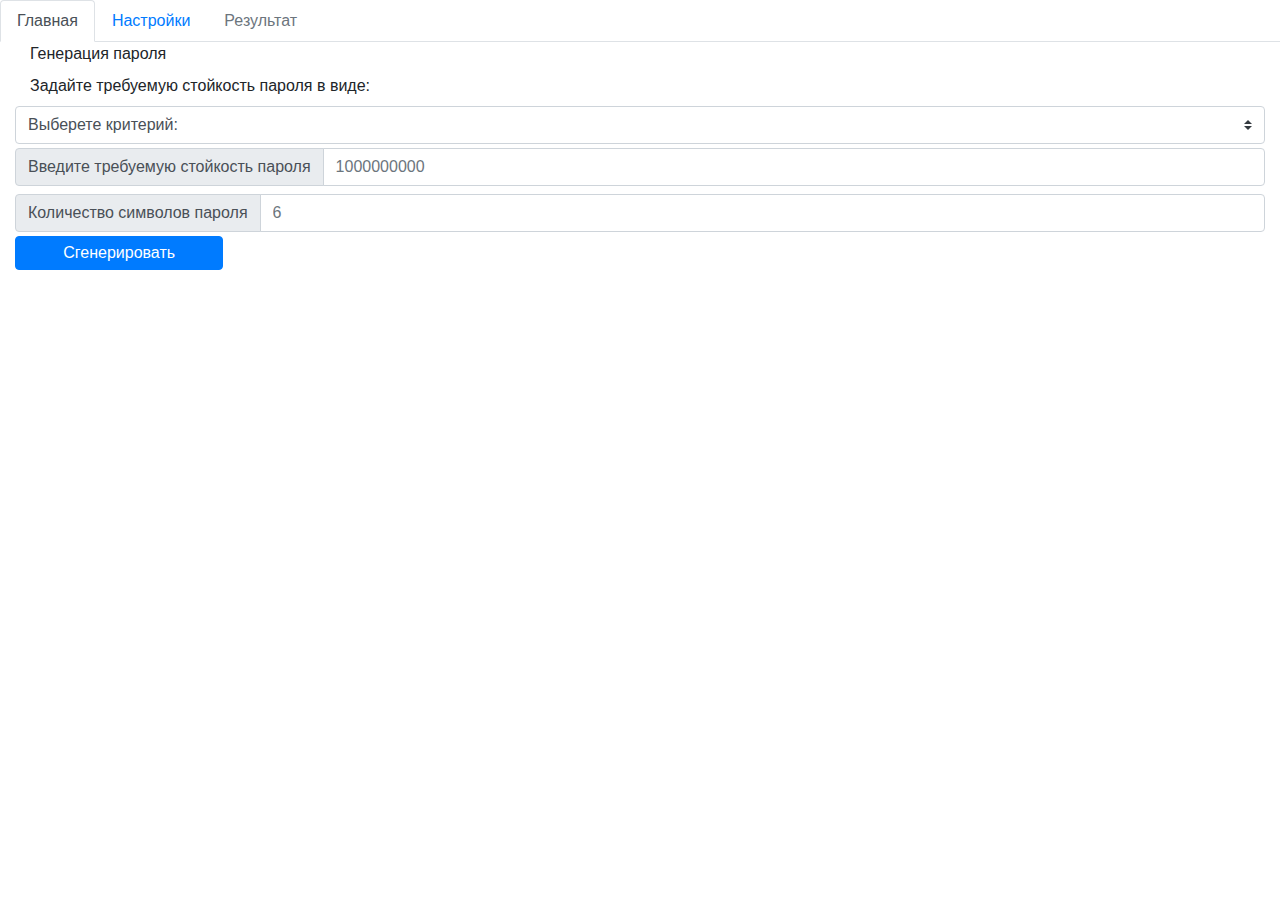
<file: lab1/HTML/index.html>
<!doctype html>
<html lang="en">
<head>
    <!-- Required meta tags -->
    <meta charset="utf-8">
    <meta name="viewport" content="width=device-width, initial-scale=1, shrink-to-fit=no">

    <!-- Bootstrap CSS -->
    <link rel="stylesheet" type="text/css" href="css/bootstrap.min.css">
    <link rel="stylesheet" type="text/css" href="font-awesome/css/font-awesome.min.css">
    <link rel="stylesheet" type="text/css" href="css/bootstrap-table.min.css">
    <title>Password Generation</title>
</head>
<body>
<ul class="nav nav-tabs" id='my-tab'>
    <li class="nav-item">
        <a class="nav-link active" href="#home" data-toggle="tab">Главная</a>
    </li>
    <li class="nav-item">
        <a class="nav-link" href="#settings" data-toggle="tab">Настройки</a>
    </li>
    <li class="nav-item">
        <a class="nav-link disabled" id="result-link" href="#result" data-toggle="tab"> Результат</a>
    </li>
</ul>
<div class="tab-content">
    <div class="tab-pane active" id="home" role="tabpanel" aria-labelledby="home-tab">
        <div class="container-fluid">
            <label class="control-label col-12">Генерация пароля</label>
            <label class="control-label col-12">Задайте требуемую стойкость пароля в виде:</label>
            <select name="method" id="method" class="custom-select col-12 py-1">
                <option selected disabled>Выберете критерий:</option>
                <option value="1">Полное число вариантов перебора</option>
                <option value="2">Среднее число вариантов перебора</option>
                <option value="3">Среднее время перебора</option>
            </select>
            <div class="input-group py-1">
                <div class="input-group-prepend">
                    <span class="input-group-text">Введите требуемую стойкость пароля</span>
                </div>
                <input type="number" min="1" class="form-control" id="strength" placeholder="1000000000">
            </div>
            <div class="input-group py-1">
                <div class="input-group-prepend">
                    <span class="input-group-text">Количество символов пароля</span>
                </div>
                <input type="number" min="1" class="form-control" id="length" placeholder="6">
            </div>
            <button type="submit" id="generate" class="btn btn-primary py-1 col-2">Сгенерировать</button>
        </div>
    </div>
    <div class="tab-pane" id="settings" role="tabpanel" aria-labelledby="settings-tab">
        <div class="container-fluid">
                <div class="row app-region pt-3">
                    <!--main content-->
                    <div class="col-6 row h-200 alphabet-settings">
                        <h6 class="col-12">
                            <span >Параметры базового алфавита</span>
                        </h6>
                        <div class="form-group col-5 ml-2 form-check">
                            <input type="checkbox" class="form-check-input alphabet-options" id="check-lu">
                            <label class="form-check-label" for="check-lu">
                                <span >
                                    Включать прописные латинские буквы
                                </span>
                            </label>
                        </div>
                        <div class="form-group col-5 ml-2 form-check">
                            <input type="checkbox" class="form-check-input alphabet-options" id="check-ll">
                            <label class="form-check-label" for="check-ll">
                                <span >
                                    Включать строчные латинские буквы
                                </span>
                            </label>
                        </div>
                        <hr class="col-11">
                        <div class="form-group col-5 ml-2 form-check">
                            <input type="checkbox" class="form-check-input alphabet-options" id="check-ru">
                            <label class="form-check-label" for="check-ru">
                                <span >
                                    Включать прописные русские буквы
                                </span>
                            </label>
                        </div>
                        <div class="form-group col-5 ml-2 form-check">
                            <input type="checkbox" class="form-check-input alphabet-options" id="check-you">
                            <label class="form-check-label" for="check-you">
                                <span >
                                    Включать Ё
                                </span>
                            </label>
                        </div>
                        <div class="form-group col-5 ml-2 form-check">
                            <input type="checkbox" class="form-check-input alphabet-options" id="check-rl">
                            <label class="form-check-label" for="check-rl">
                                <span >
                                    Включать строчные русские буквы
                                </span>
                            </label>
                        </div>
                        <div class="form-group col-5 ml-2 form-check">
                            <input type="checkbox" class="form-check-input alphabet-options" id="check-yo">
                            <label class="form-check-label" for="check-yo">
                                <span >
                                    Включать ё
                                </span>
                            </label>
                        </div>
                        <hr class="col-11">
                        <div class="form-group col-5 ml-2 form-check">
                            <input type="checkbox" class="form-check-input alphabet-options" id="check-n">
                            <label class="form-check-label" for="check-n">
                                <span >
                                    Включать цифры
                                </span>
                            </label>
                        </div>
                        <div class="form-group col-5 ml-2 form-check">
                            <input type="checkbox" class="form-check-input alphabet-options" id="check-sp">
                            <label class="form-check-label" for="check-sp">
                                <span >
                                    Включать специальные символы
                                </span>
                            </label>
                        </div>
                        <div class="form-group ml-2">
                            <label>
                                <span >Количество символов базового алфавита</span>
                            </label>
                            <span class="size-basic-alphabet h6">0</span>
                        </div>
                    </div>
                    <div class="col-6 h-200">
                        <table id="table-codes" class="col-12"
                            data-search="true"
                            data-show-refresh="false"
                            data-show-toggle="false"
                            data-show-columns="false"
                            data-show-export="true"
                            data-detail-view="false"
                            data-minimum-count-columns=3
                            data-show-pagination-switch="false"
                            data-pagination="true"
                            data-smart-display="true"
                            data-sort-class="text-secondary"
                            data-page-size="5"
                            data-id-field="id"
                            data-side-pagination="client">
                        </table>
                    </div>
                    <hr class="col-11">
                </div>
                <div class="row">
                    <div class="col-6 mb-5 pb-5">
                        <h6 class="col-12">
                            <span >Исследование стойкости паролей</span>
                        </h6>
                        <div class="mb-3">
                            <label for="maxlength">
                                <span >Введите максимальную длину пароля</span>
                            </label>
                            <input type="number" min="1" class="form-control" name="maxlength" id="maxlength" placeholder="100">

                        </div>
                        <div class="mb-3">
                            <label for="hackspeed">
                                <span class="lang en"></span>
                                <span >Введите скорость перебора паролей</span>
                            </label>
                            <input type="text" class="form-control" name="hackspeed" id="hackspeed" placeholder="1000000">
                        </div>
                        <div class="mb-3">
                            <button class="btn btn-success col-12  calculate-complexity">
                                <span >Пуск</span>
                            </button>
                        </div>
                    </div>
                    <div class="col-6 h-200 pt-0 mb-5">
                        <table id="table-strength" class="col-12 mt-0"
                            data-search="true"
                            data-show-refresh="false"
                            data-show-toggle="false"
                            data-show-columns="false"
                            data-show-export="true"
                            data-detail-view="false"
                            data-minimum-count-columns=3
                            data-show-pagination-switch="false"
                            data-pagination="true"
                            data-smart-display="true"
                            data-sort-class="text-secondary"
                            data-page-size="5"
                            data-id-field="id"
                            data-side-pagination="client">
                        </table>
                    </div>
                </div>
        </div>            
    </div>
    <div class="tab-pane" id='result' role="tabpanel" aria-labelledby="result-tab">
        <div class="container-fluid">
            <label class="label-control">Пароль</label>
            <div id="password-result" class="row col-12">
            </div>
        </div>
    </div>
</div>
<!-- jQuery first, then Popper.js, then Bootstrap JS -->
<script type="text/javascript" src="js/jquery.min.js"></script>
<script type="text/javascript" src="js/popper.min.js"></script>
<script type="text/javascript" src="js/bootstrap.min.js"></script>
<script type="text/javascript" src="js/bootstrap-table.min.js"></script>

<script src="js/main.js"></script>
</body>
</html>
</file>
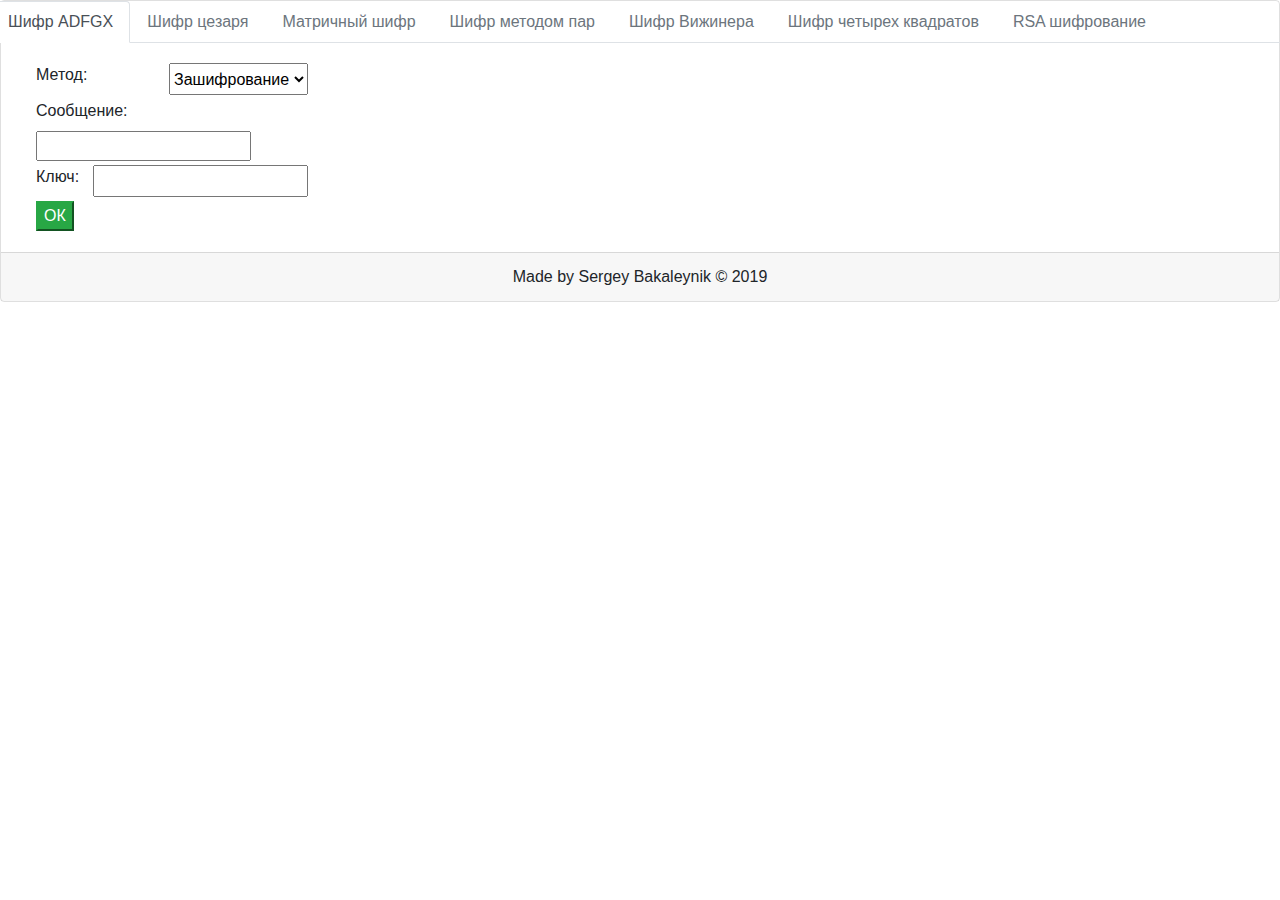
<file: cipher/done/HTML/index.html>
<!doctype html>
<html lang="en">
<head>
    <!-- Required meta tags -->
    <meta charset="utf-8">
    <meta name="viewport" content="width=device-width, initial-scale=1, shrink-to-fit=no">

    <!-- Bootstrap CSS -->
    <link rel="stylesheet" type="text/css" href="css/bootstrap.min.css">
    <link rel="stylesheet" type="text/css" href="font-awesome/css/font-awesome.min.css">
    <link rel="stylesheet" type="text/css" href="css/bootstrap-table.min.css">
    <style>
        #adfgx_alphabet-container, #pair_alphabet-container, #pair_language-container, #rsa_key_e-container{
            display: none;
        }
    </style>
    <title>Шифрование</title>
</head>
<body class="card">
<ul class="card-header-pills nav nav-tabs" id='my-tab'>
    <li class="nav-item">
        <a class="nav-link active" id="adfgx-link" href="#adfgx" data-toggle="tab">Шифр ADFGX</a>
    </li>
    <li class="nav-item">
        <a class="nav-link disabled" id="caesar-link" href="#caesar" data-toggle="tab">Шифр цезаря</a>
    </li>
    <li class="nav-item">
        <a class="nav-link disabled" id="matrix-link" href="#matrix" data-toggle="tab">Матричный шифр</a>
    </li>
    <li class="nav-item">
        <a class="nav-link disabled" id="pair-link" href="#pair" data-toggle="tab">Шифр методом пар</a>
    </li>
    <li class="nav-item">
        <a class="nav-link disabled" id="viginer-link" href="#viginer" data-toggle="tab">Шифр Вижинера</a>
    </li>
    <li class="nav-item">
        <a class="nav-link disabled" id="squares-link" href="#squares" data-toggle="tab">Шифр четырех квадратов</a>
    </li>
    <li class="nav-item">
        <a class="nav-link disabled" id="rsa-link" href="#rsa" data-toggle="tab">RSA шифрование</a>
    </li>
</ul>
<div class="tab-content card-body">
    <div class="tab-pane" id='adfgx' role="tabpanel" aria-labelledby="adfgx-tab">
        <div class="container-fluid">
            <div class="col-md-3 input-group justify-content-between mb-md-1 row">
                <label for="adfgx_method">Метод:</label>
                <select name="adfgx_method" id="adfgx_method">
                    <option value="encode">Зашифрование</option>
                    <option value="decode">Дешифрование</option>
                </select>
            </div>
            <div class="col-md-3 input-group justify-content-between mb-md-1 row">
                <label for="adfgx_message">Сообщение:</label>
                <input type="text" id="adfgx_message" name="adfgx_message">
            </div>
            <div class="col-md-3 input-group justify-content-between mb-md-1 row">
                    <label for="adfgx_key">Ключ:</label>
                    <input type="text" id="adfgx_key" name="adfgx_key">
            </div>
            <div class="col-md-3 input-group justify-content-between mb-md-1 row" id="adfgx_alphabet-container">
                <label for="adfgx_alphabet">Алфавит:</label>
                <input type="text" id="adfgx_alphabet" name="adfgx_alphabet">
            </div>
            <button class="btn-success" id="adfgx_go">ОК</button>
            <div class="row col-md-12" id="adfgx_result"></div>
        </div>
    </div>
    <div class="tab-pane" id='caesar' role="tabpanel" aria-labelledby="caesar-tab">
        <div class="container-fluid">
            <div class="col-md-3 input-group justify-content-between mb-md-1 row">
                    <label for="caesar_method">Метод:</label>
                    <select name="caesar_method" id="caesar_method">
                        <option value="encode">Зашифрование</option>
                        <option value="decode">Дешифрование</option>
                    </select>
            </div>
            <div class="col-md-3 input-group justify-content-between mb-md-1 row">
                <label for="caesar_message">Сообщение:</label>
                <input type="text" id="caesar_message" name="caesar_message">
            </div>
            <div class="col-md-3 input-group justify-content-between mb-md-1 row">
                    <label for="caesar_key">Ключ:</label>
                    <input type="number" id="caesar_key" name="caesar_key">
            </div>
            <button class="btn-success" id="caesar_go">ОК</button>
            <div class="row col-md-12" id="caesar_result"></div>
        </div>
    </div> 
    <div class="tab-pane" id='matrix' role="tabpanel" aria-labelledby="matrix-tab">
        <div class="container-fluid">
            <div class="col-md-4 input-group justify-content-between mb-md-1 row">
                <label for="matrix_method">Метод:</label>
                <select name="matrix_method" id="matrix_method">
                    <option value="encode">Зашифрование</option>
                    <option value="decode">Дешифрование</option>
                </select>
            </div>
            <div class="col-md-4 input-group justify-content-between mb-md-1 row">
                <label for="matrix_message">Сообщение:</label>
                <input type="text" id="matrix_message" name="matrix_message">
            </div>
            <div class="col-md-4 input-group justify-content-between mb-md-1 row">
                    <label for="matrix_key_n">Ключ по столбцам:</label>
                    <input type="text" id="matrix_key_n" name="matrix_key_n">
            </div>
            <div class="col-md-4 input-group justify-content-between mb-md-1 row">
                <label for="matrix_key_m">Ключ по строкам:</label>
                <input type="text" id="matrix_key_m" name="matrix_key_m">
            </div>
            <button class="btn-success" id="matrix_go">ОК</button>
            <div class="row col-md-12" id="matrix_result"></div>
        </div>
    </div> 
    <div class="tab-pane" id='pair' role="tabpanel" aria-labelledby="pair-tab">
        <div class="container-fluid">
            <div class="col-md-3 input-group justify-content-between mb-md-1 row">
                <label for="pair_method">Метод:</label>
                <select name="pair_method" id="pair_method">
                    <option value="encode">Зашифрование</option>
                    <option value="decode">Дешифрование</option>
                </select>
            </div>
            <div class="col-md-3 input-group justify-content-between mb-md-1 row">
                <label for="pair_message">Сообщение:</label>
                <input type="text" id="pair_message" name="pair_message">
            </div>
            <div class="col-md-3 input-group justify-content-between mb-md-1 row" id="pair_alphabet-container">
                <label for="pair_alphabet">Алфавит:</label>
                <input type="text" id="pair_alphabet" name="pair_alphabet">
            </div>
            <div class="col-md-3 input-group justify-content-between mb-md-1 row" id="pair_language-container">
                <label for="pair_language">Язык сообщения:</label>
                <select name="pair_language" id="pair_language">
                    <option value="ru">Русский</option>
                    <option value="en">Английский</option>
                </select>
            </div>
            <button class="btn-success" id="pair_go">ОК</button>
            <div class="row col-md-12" id="pair_result"></div>
        </div>
    </div> 
    <div class="tab-pane" id='viginer' role="tabpanel" aria-labelledby="viginer-tab">
        <div class="container-fluid">
            <div class="col-md-3 input-group justify-content-between mb-md-1 row">
                <label for="viginer_method">Метод:</label>
                <select name="viginer_method" id="viginer_method">
                    <option value="encode">Зашифрование</option>
                    <option value="decode">Дешифрование</option>
                </select>
            </div>
            <div class="col-md-3 input-group justify-content-between mb-md-1 row">
                <label for="viginer_language">Язык сообщения:</label>
                <select name="viginer_language" id="viginer_language">
                    <option value="ru">Русский</option>
                    <option value="en">Английский</option>
                </select>
            </div>
            <div class="col-md-3 input-group justify-content-between mb-md-1 row">
                <label for="viginer_message">Сообщение:</label>
                <input type="text" id="viginer_message" name="viginer_message">
            </div>
            <div class="col-md-3 input-group justify-content-between mb-md-1 row">
                    <label for="viginer_key">Ключ:</label>
                    <input type="text" id="viginer_key" name="viginer_key">
            </div>
            <button class="btn-success" id="viginer_go">ОК</button>
            <div class="row col-md-12" id="viginer_result"></div>
        </div>
    </div> 
    <div class="tab-pane" id='squares' role="tabpanel" aria-labelledby="squares-tab">
        <div class="container-fluid">
            ...
        </div>
    </div>
    <div class="tab-pane" id='rsa' role="tabpanel" aria-labelledby="rsa-tab">
        <div class="container-fluid">
            <div class="col-md-3 input-group justify-content-between mb-md-1 row">
                <label for="rsa_method">Метод:</label>
                <select name="rsa_method" id="rsa_method">
                    <option value="encode">Зашифрование</option>
                    <option value="decode">Дешифрование</option>
                </select>
            </div>
            <div class="col-md-3 input-group justify-content-between mb-md-1 row">
                <label for="rsa_language">Язык сообщения:</label>
                <select name="rsa_language" id="rsa_language">
                    <option value="ru">Русский</option>
                    <option value="en">Английский</option>
                </select>
            </div>
            <div class="col-md-3 input-group justify-content-between mb-md-1 row">
                <label for="rsa_message" id="rsa_message-label">Сообщение:</label>
                <input type="text" id="rsa_message" name="rsa_message">
            </div>
            <div class="col-md-7 row mb-md-1">
                <div class="col-md-3 input-group justify-content-between">
                        <label for="rsa_key_p">p:</label>
                        <input type="number" id="rsa_key_p" name="rsa_key_p" value="0">
                </div>                
                <div class="col-md-3 input-group justify-content-between">
                    <label for="rsa_key_q">q:</label>
                    <input type="number" id="rsa_key_q" name="rsa_key_q" value="0">
                </div>
            </div>
            <div class="col-md-3 input-group justify-content-between" id="rsa_key_e-container">
                <label for="rsa_key_e">e:</label>
                <input type="number" id="rsa_key_e" name="rsa_key_e" value="0">
            </div>
            <button class="btn-success" id="rsa_go">ОК</button>
            <div class="row col-md-12" id="rsa_result"></div>
        </div>
    </div>      
</div>
<div class="card-footer text-center">
    Made by Sergey Bakaleynik © 2019
</div>
<!-- jQuery first, then Popper.js, then Bootstrap JS -->
<script type="text/javascript" src="js/jquery.min.js"></script>
<script type="text/javascript" src="js/popper.min.js"></script>
<script type="text/javascript" src="js/bootstrap.min.js"></script>
<script type="text/javascript" src="js/bootstrap-table.min.js"></script>
<script src="js/main.js"></script>
</body>
</html>
</file>
